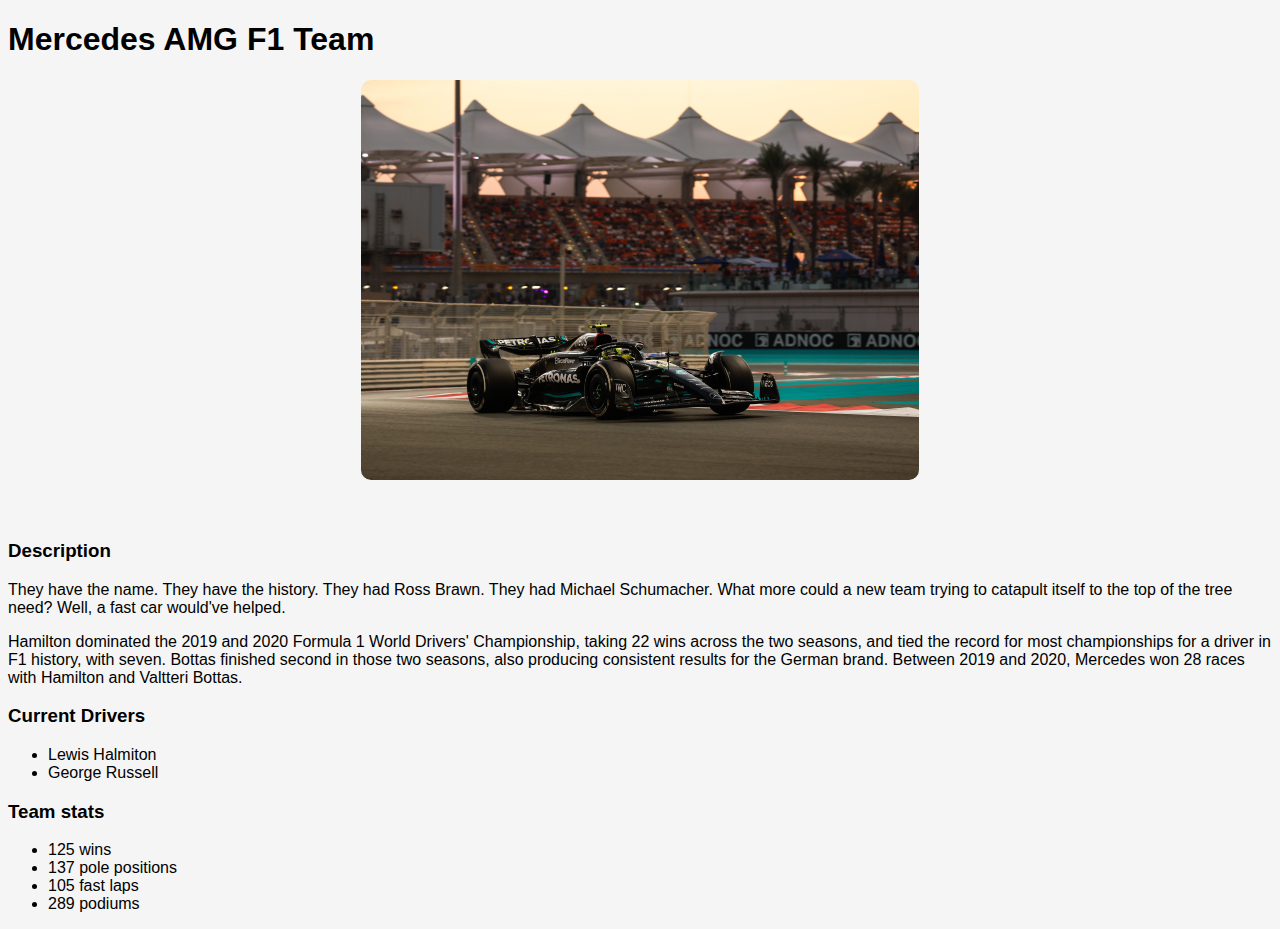
<file: recipes/mercedes.html>
<!DOCTYPE html>
<html lang="en">
<head>
    <meta charset="UTF-8">
    <meta name="viewport" content="width=device-width, initial-scale=1.0">
    <title>Odin Recipes</title>
    <link rel="stylesheet" href="/style.css">
</head>
<body>
    <h1>Mercedes AMG F1 Team</h1>

    <img src="./img/mercedes.jpg" alt="Lewis Halmiton W14 on Abu Dabhi" height="400">

    <h3>Description</h3>
    <p>
        They have the name. They have the history. They had Ross Brawn.
         They had Michael Schumacher. What more could a new team trying 
         to catapult itself to the top of the tree need? Well, a fast car
          would've helped.
    </p>
    <p>
        Hamilton dominated the 2019 and 2020 Formula 1 World Drivers' Championship,
         taking 22 wins across the two seasons, and tied the record for most 
         championships for a driver in F1 history, with seven. Bottas finished 
         second in those two seasons, also producing consistent results for the 
         German brand. Between 2019 and 2020, Mercedes won 28 races with Hamilton 
         and Valtteri Bottas.
    </p>

    <h3>Current Drivers</h3>
    <ul>
        <li>Lewis Halmiton</li>
        <li>George Russell</li>
    </ul>

    <h3>Team stats</h3>
    <ul>
        <li>125 wins</li>
        <li>137 pole positions</li>
        <li>105 fast laps</li>
        <li>289 podiums</li>
    </ul>

</body>
</html>
</file>
<file: style.css>
*{
    background-color: whitesmoke;
    font-family: Arial, Helvetica, sans-serif;
}

img{
    border-radius: 10px;
    display: block;
    margin: auto;
    margin-bottom: 60px;
}

.titleText{
    text-align: center;
}

.listElements{
    font-size: 20px;
}
</file>
